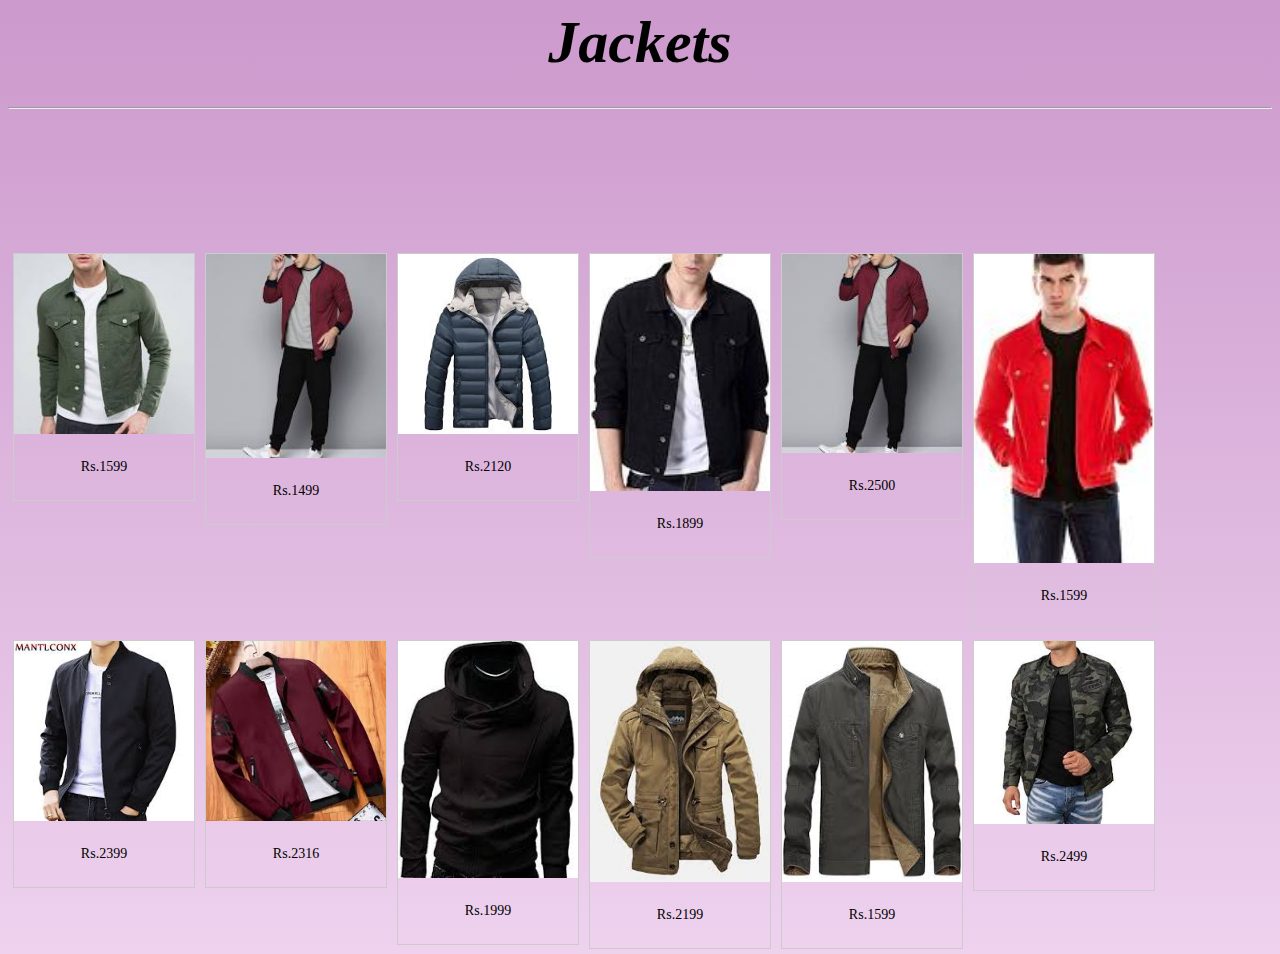
<file: jackets.html>
<html>
<head><title> JACKETS </title>
<style>body
  {
    height: 400px;
    background: linear-gradient(to bottom, #CC99CC 0%, #EED2EE 100%);
}

h1{font-size:60px;
   
}
div.gallery {
    margin: 5px;
    border: 1px solid #ccc;
    float: left;
    width: 180px;
}

div.gallery:hover {
    border: 1px solid #777;
}

div.gallery img {
    width: 100%;
    height: auto;
}

div.desc {
    padding: 25px;
    font-size:14px;
text-align:center;

    
}
</style></head>
<body><a name="jackets">
<h1><center><b><i>Jackets</i></b></center><hr><br></h1>
<div class="gallery">
  <a target="_blank" href="j1.jpg">
    <img src="j1.jpg"  width="600" height="400">
  </a><div class="desc">Rs.1599</div></div>
<div class="gallery">
  <a target="_blank" href="j2.jpg">
    <img src="j2.jpg"  width="600" height="400">
  </a><div class="desc">Rs.1499</div></div>
<div class="gallery">
  <a target="_blank" href="j3.jpg">
    <img src="j3.jpg"  width="600" height="400">
  </a><div class="desc">Rs.2120</div></div>
<div class="gallery">
  <a target="_blank" href="j4.jpg">
    <img src="j4.jpg"  width="600" height="400">
  </a><div class="desc">Rs.1899</div></div>
<div class="gallery">
  <a target="_blank" href="j5.jpg">
    <img src="j5.jpg"  width="600" height="400">
  </a><div class="desc">Rs.2500</div></div>
<div class="gallery">
  <a target="_blank" href="j6.jpg">
    <img src="j6.jpg"  width="600" height="400">
  </a><div class="desc">Rs.1599</div></div>
<div class="gallery">
  <a target="_blank" href="j7.jpg">
    <img src="j7.jpg"  width="600" height="400">
  </a><div class="desc">Rs.2399</div></div>
<div class="gallery">
  <a target="_blank" href="j8.jpg">
    <img src="j8.jpg"  width="600" height="400">
  </a><div class="desc">Rs.2316</div></div>
<div class="gallery">
  <a target="_blank" href="j9.jpg">
    <img src="j9.jpg"  width="600" height="400">
  </a><div class="desc">Rs.1999</div></div>
<div class="gallery">
  <a target="_blank" href="j10.jpg">
    <img src="j10.jpg"  width="600" height="400">
  </a><div class="desc">Rs.2199</div></div>
<div class="gallery">
  <a target="_blank" href="j11.jpg">
    <img src="j11.jpg"  width="600" height="400">
  </a><div class="desc">Rs.1599</div></div>
<div class="gallery">
  <a target="_blank" href="j12.jpg">
    <img src="j12.jpg"  width="600" height="400">
  </a><div class="desc">Rs.2499</div></div>
</body></html>
</file>
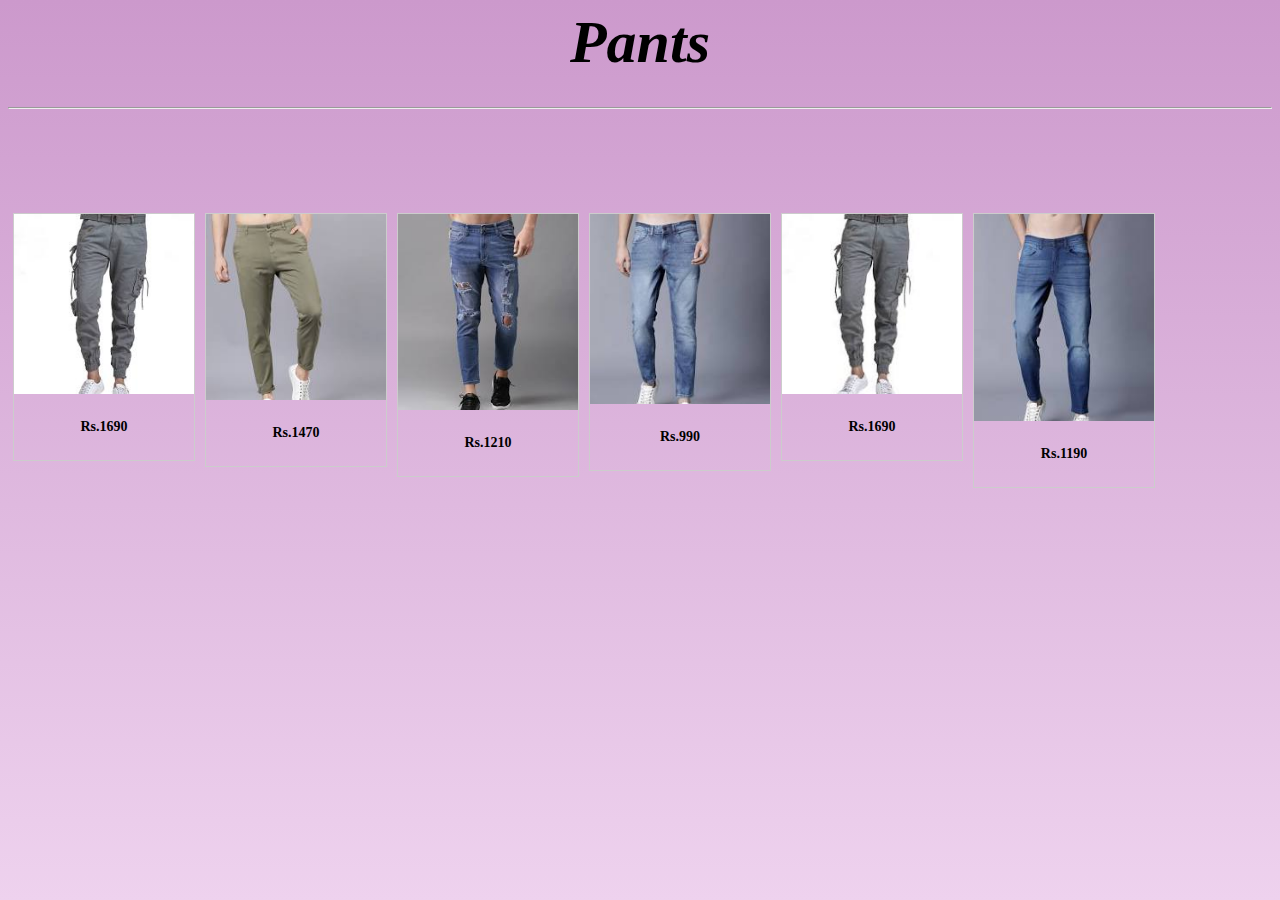
<file: pants.html>
<html>
<head><title> PANTS</title>
<style>body
  {
    height: 400px;
background: linear-gradient(to bottom, #CC99CC 0%, #EED2EE 100%);
}
h1{font-size:60px;
   
}
div.gallery {
    margin: 5px;
    border: 1px solid #ccc;
    float: left;
    width: 180px;
}

div.gallery:hover {
    border: 1px solid #777;
}

div.gallery img {
    width: 100%;
    height: auto;
}

div.desc {
    padding: 25px;
    font-size:14px;
text-align:center;

    
}
</style></head>
<body><a name="Pants">
<h1><center><b><i>Pants</i></b></center><hr><br>
<div class="gallery">
  <a target="_blank" href="P1.jpg">
    <img src="P1.jpg"  width="600" height="400">
  </a><div class="desc">Rs.1690</div></div>
<div class="gallery">
  <a target="_blank" href="P2.jpg">
    <img src="P2.jpg"  width="600" height="400">
  </a><div class="desc">Rs.1470</div></div>
<div class="gallery">
  <a target="_blank" href="P3.jpg">
    <img src="P3.jpg"  width="600" height="400">
  </a><div class="desc">Rs.1210</div></div>
<div class="gallery">
  <a target="_blank" href="P4.jpg">
    <img src="P4.jpg"  width="600" height="400">
  </a><div class="desc">Rs.990</div></div>
<div class="gallery">
  <a target="_blank" href="P5.jpg">
    <img src="P5.jpg"  width="600" height="400">
  </a><div class="desc">Rs.1690</div></div>
<div class="gallery">
  <a target="_blank" href="P6.jpg">
    <img src="P6.jpg"  width="600" height="400">
  </a><div class="desc">Rs.1190</div></div>

 
</body>
</html>
</file>
